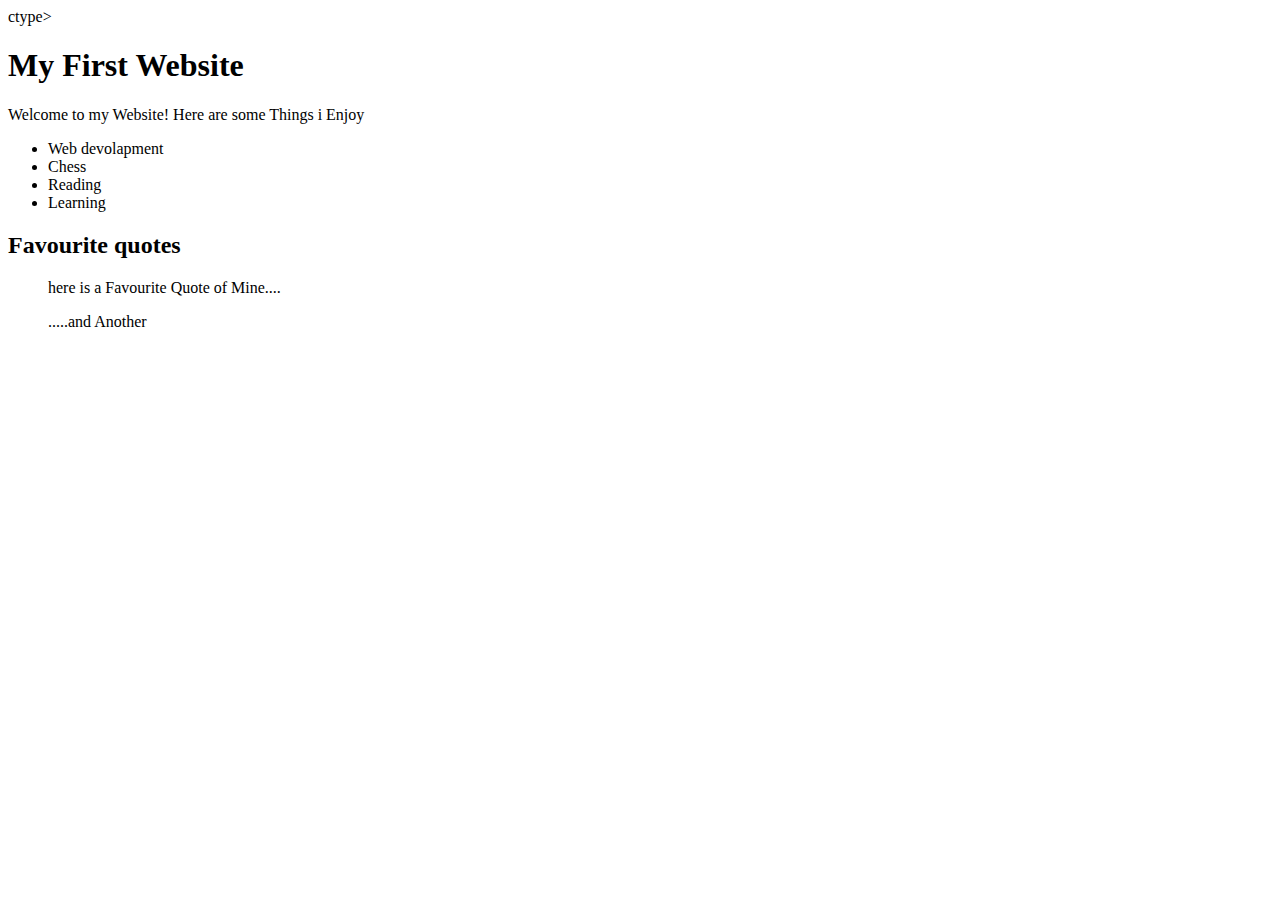
<file: Exampl.html>
ctype>
<html>
<head>
<meta charset="utf-8" />
<title> My First WebPage</title>
<link rel="stylesheet" href="D:\SAI\Style.css">
</head>
<body>
  <div >
  <h1>My First Website</h1>
  <p>Welcome to my Website! Here are some Things i Enjoy </p>
  <ul>
    <li>Web devolapment</li>
      <li>Chess</li>
        <li>Reading</li>
	  <li>Learning</li>
	  </ul>
	  <h2>Favourite quotes</h2>
	  <blockquote>  here is a Favourite Quote of Mine....</blockquote>
	  <blockquote>.....and Another</blockquote>
	  <div>
	  </body>
	  </html>
</file>
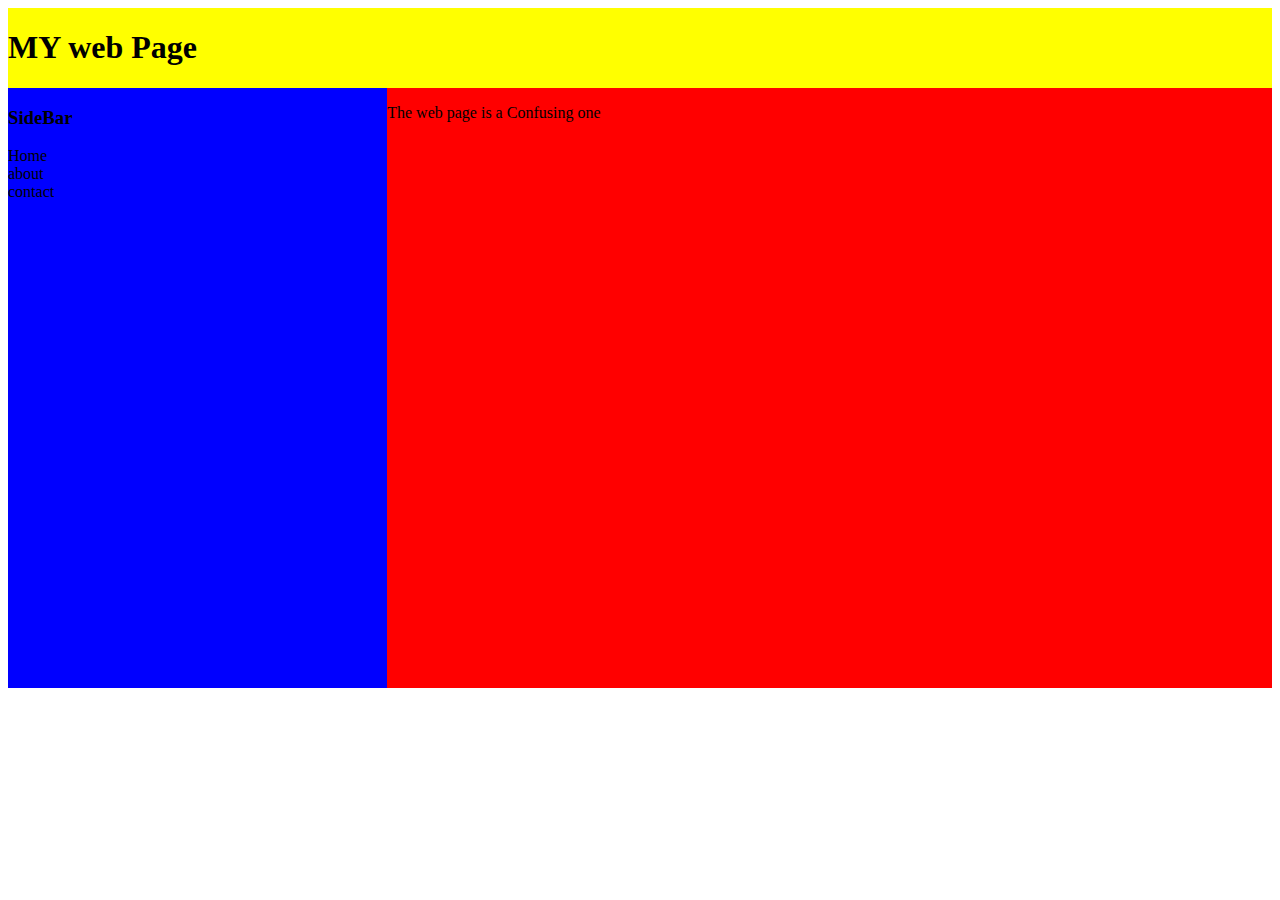
<file: Exercise.html>
<doctype>
<html>
<head>
<meta charset="utf8">
<title>Exercise</title>
<link rel="stylesheet" href="Exam.css">
</head>
<body>
<div class="wrap">
<h1>MY web Page</h1>
</div>
<div class="connect">
<p>The web page is a Confusing one</p>
</div>
<aside>
<h3>SideBar</h3>
<ul>
<li>Home</li>
<li>about</li>
<li>contact</li>
</aside>
</body>
</html>
</file>
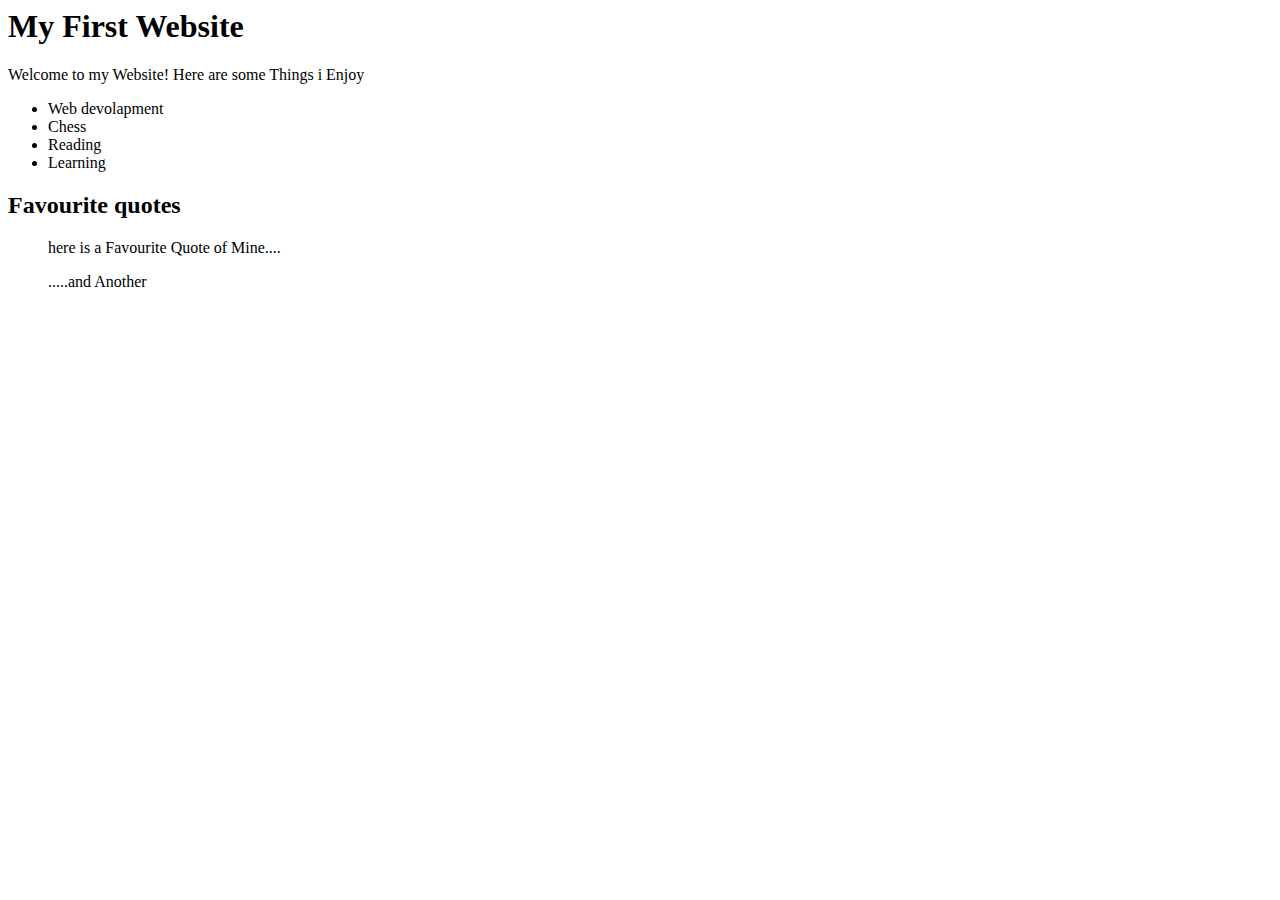
<file: Test.html>
<doctype>
<html>
<head>
<meta charset="utf-8" />
<title> My First WebPage</title>
<link rel="stylesheet" href="D:\SAI\Style.css">
</head>
<body>
  <div >
<h1>My First Website</h1>
<p>Welcome to my Website! Here are some Things i Enjoy </p>
<ul>
  <li>Web devolapment</li>
  <li>Chess</li>
  <li>Reading</li>
  <li>Learning</li>
</ul>
<h2>Favourite quotes</h2>
<blockquote>  here is a Favourite Quote of Mine....</blockquote>
<blockquote>.....and Another</blockquote>
<div>
</body>
</html>
</file>
<file: Exam.css>
.wrap{
  min-width:600px;
width=80%;
background: yellow;
margin:auto;
overflow:hidden;
}
.connect,aside{
  height:600px;
}
.connect{
  background: red;
  float: right;
  width:70%;
}
aside{
  background: blue;
  float:right;
  width:30%;
}
aside ul
{
  list-style:none;
  padding-left:0;
}
</file>
